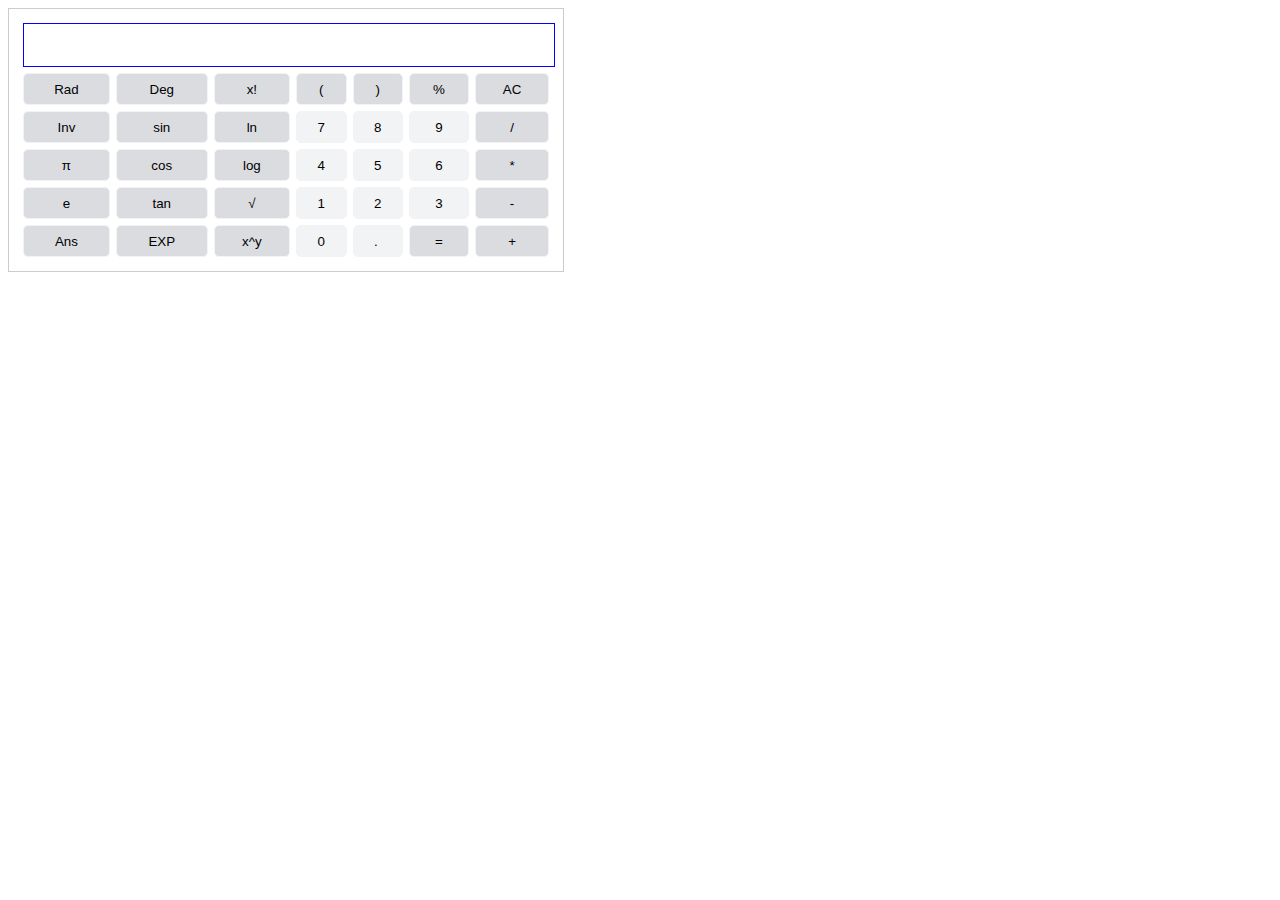
<file: calculator/index.html>
<!DOCTYPE html>
<html lang="en">
<head>
    <meta charset="UTF-8">
    <meta name="viewport" content="width=device-width, initial-scale=1.0">
    <title>Document</title>
    <!-- <style>
         button{
            width: 100%;
            /* height: 29px; */
        }
        #result{
            height: 40px;
        }
    </style> -->
    <link rel="stylesheet" href="stylesheets.css" >
    <script src="scripts/logic.js"></script>

</head>
<body>
    
        <form name= "calc">
     <table border="3px">
         <tr><td colspan="7" id="" >
             <input type="text" name="input" id="result">
             
         </td> 
         </tr>
         <tr>
             <td>
                 <input type="button" value="Rad" onclick="" >
             </td>
             <td><input type="button" value="Deg"></td>
             <td>
                 <input type="button" value="x!" onclick="display('!')">
             </td>
             <td><input type="button" value="(" onclick="display('(')" >
            </td>
             <td>
                 <input type="button" value=")" onclick="display(')')">
                </td>
             <td><input type="button" value="%" onclick="display('%') " >
            </td>
             <td> 
                 <input type="button" value="AC"  onclick="clears()" >
                </td>
         </tr>
         <tr>
             <td><input type="button" value="Inv" onclick="display('Inv')"></td>
             <td><input type="button" value="sin" onclick="display('sin')"></td>
             <td><input type="button" value="ln" onclick="display('ln')"></td>
             <td><input type="button" value="7" id="num" onclick="display('7')"></td>
             <td><input type="button" value="8" id="num" onclick="display('8')"></td>
             <td><input type="button" value="9" id="num" onclick="display('9')"></td>
             <td><input type="button" value="/" onclick="display('/')">
             </td>
         </tr>
         <tr>
             <td><input type="button" value="π" id="pie" onclick="display(Math.PI)"></td>
             <td><input type="button" value="cos" onclick="display('cos')">
                
             
            </td>

             <td><input type="button" value="log" onclick=" display('log')">
             </td>
             <td><input type="button" value="4" id="num" onclick="display('4')"></td>
             <td><input type="button" value="5"id="num" onclick="display('5')"></td>
             <td><input type="button" value="6" id="num" onclick="display('6')"></td>
             <td><input type="button" value="*" onclick="display('*')"></td>
         </tr>
         <tr>
             <td><input type="button" value="e" onclick="display(Math.E)"></td>
             <td><input type="button" value="tan" onclick="display('tan')"></td>
             <td><input type="button" value="√" onclick="display('√')" ></td>
             <td><input type="button" value="1" id="num" onclick="display('1')"></td>
             <td><input type="button" value="2" id="num" onclick="display(2)"></td>
             <td><input type="button" value="3" id="num" onclick="display('3')"></td>
             <td><input type="button" value="-" onclick="display('-')"></td>
         </tr>
         <tr>
             <td><input type="button" value="Ans"></td>
             <td>
                 <input type="button" value="EXP" onclick="if(document.getElementById('num')){display(Math.exp())}">
             </td>
             <td>
                 <input type="button" value="x^y" onclick="display('^')" >
             </td>
             <td>
                 <input type="button" value="0" id="num" onclick="display('0')">
             </td>
             <td><input type="button" value=". " id="num" onclick="display('.')"></td>
             <td><input type="button" value="="  onclick="solve()"></td>
             <td><input type="button" value="+" onclick="display('+')"></td>
         </tr>
     </table>
        </form>
    
</body>
</html>
</file>
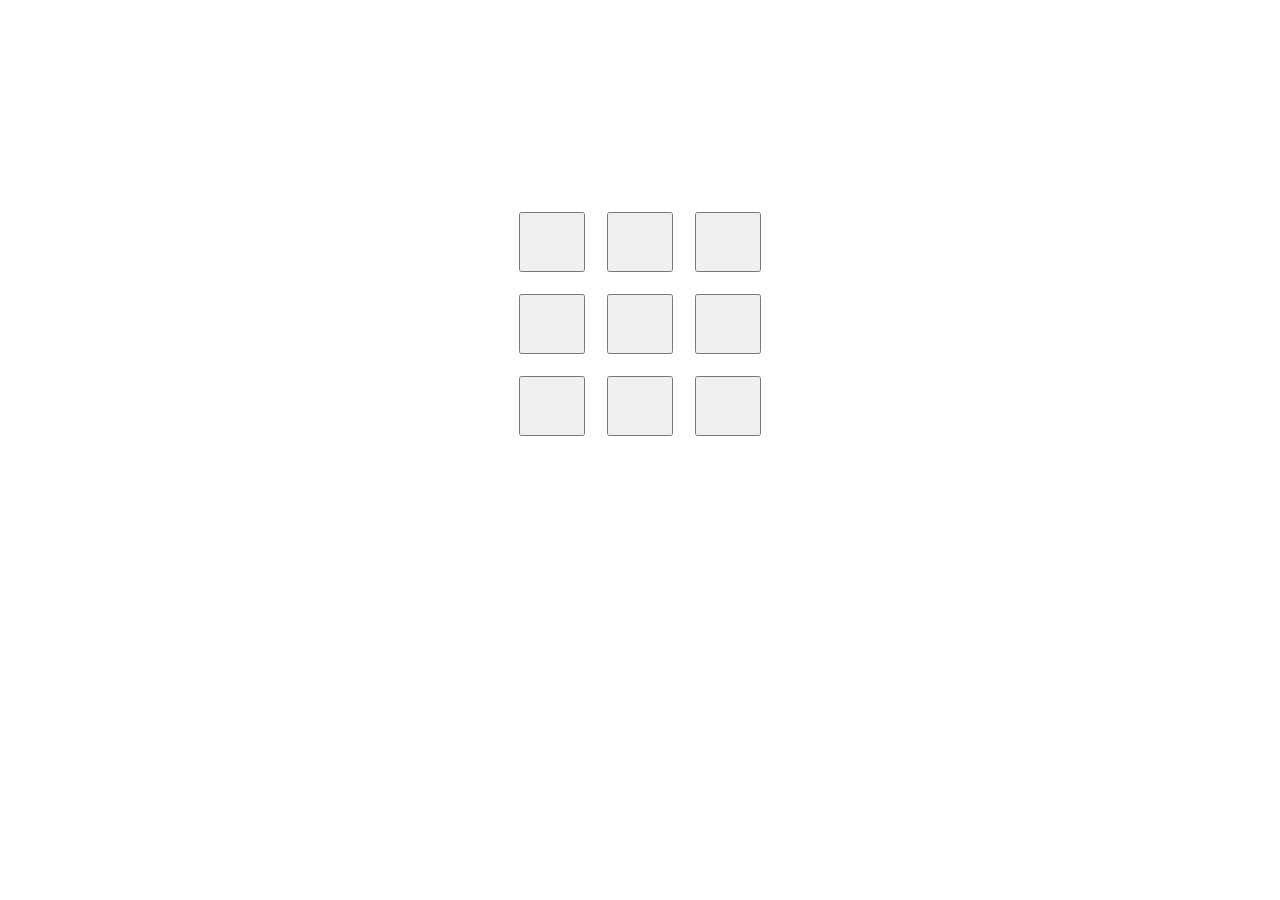
<file: tictactoe/index.html>
<!DOCTYPE html>
<html lang="en">
<head>
    <meta charset="UTF-8">
    <meta name="viewport" content="width=device-width, initial-scale=1.0">
    <title>Document</title>

<style>
    table{
        margin:200px auto 0 auto;
        width: 20%;
    }
    button{
        height: 60px;
        width: 66px;
        padding: 10px 10px;
    }
    td{
        padding:10px;

    }
</style>
<script src="logic.js"></script>
</head>
<body>
    <table>
   <tr>
       <td><button id='btn1' onclick="printXorZero(this)"></button></td>
       <td><button id='btn2' onclick="printXorZero(this)"></button></td>
       <td><button id='btn3' onclick="printXorZero(this)"></button></td>
   </tr>
   <tr>
    <td><button id='btn4' onclick="printXorZero(this)"></button></td>
    <td><button id='btn5' onclick="printXorZero(this)"></button></td>
    <td><button id='btn6' onclick="printXorZero(this)"></button></td>
</tr>
<tr>
    <td><button id='btn7' onclick="printXorZero(this)"></button></td>
    <td><button id='btn8' onclick="printXorZero(this)"></button></td>
    <td><button id='btn9' onclick="printXorZero(this)"></button></td>
</tr>
<h2 id= 'result'></h2>

</table>
</body> 
</html
</file>
<file: calculator/stylesheets.css>
table{
    padding: 10px;
    width: 44%;
    height: 247px;
    border: 1px solid #c5c5c9e0;
    text-align:center
    
}
td{
    /* padding: 3px; */
    border-radius: 3px;
    
   background: #ffffff;;
   border: 1px solid #ffffff
}
/* input[type=text]{
    fo
} */
input[type=button]{
width: 100%;
height:32px;
border-radius:5px;
border: 1px solid #f1f3f4;
background:#DADCE0;

}
#result{
    height: 40px;
    border: 1px solid blue;
    width: 100%;
}
#equalto{
    background:#4285f4;
}
#num{
    background: #F1F3F4;
}
</file>
